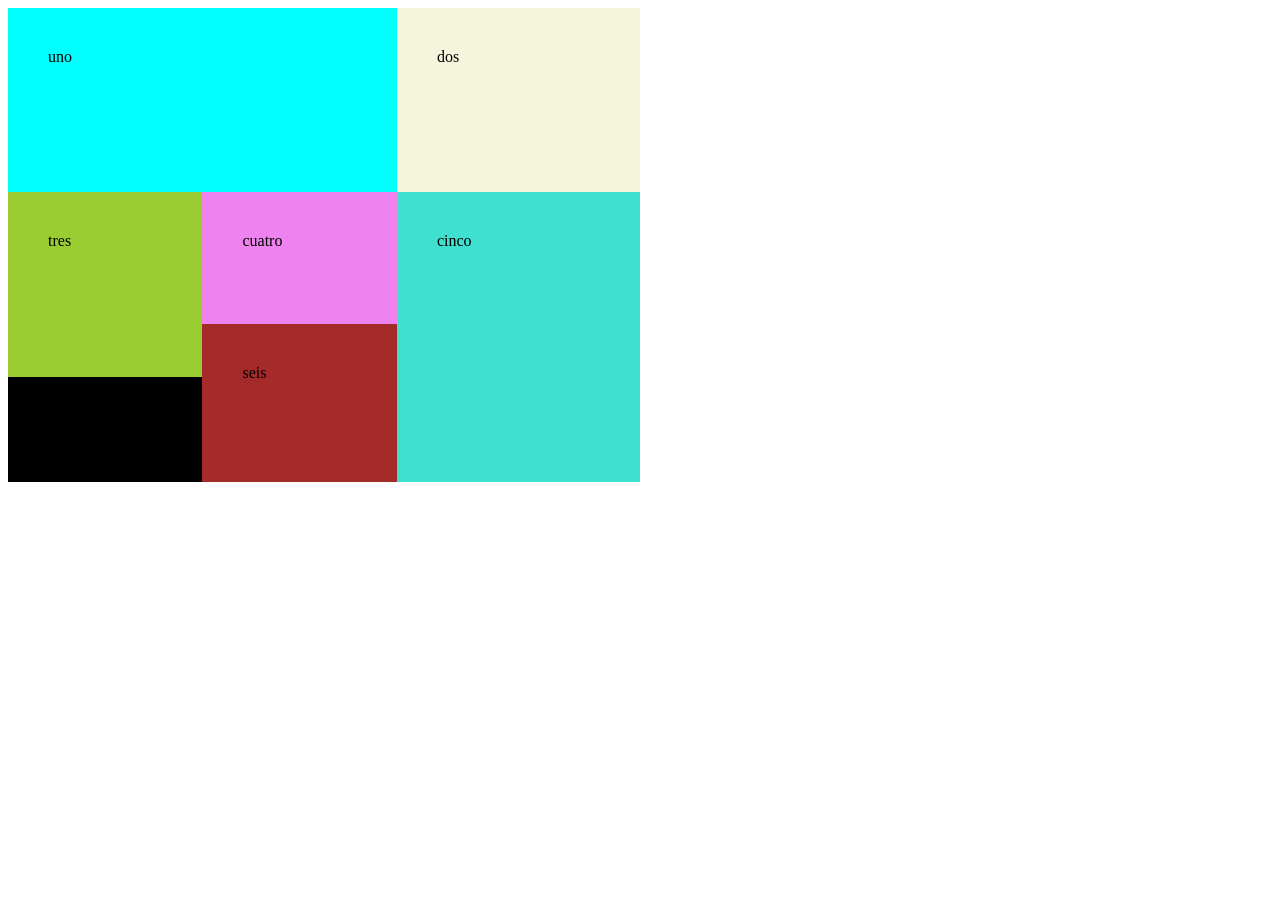
<file: page/grid.html>
<!DOCTYPE html>
<html lang="en">
<head>
    <meta charset="UTF-8">
    <meta name="viewport" content="width=device-width, initial-scale=1.0">
    <title>GRID</title>
    <link rel="stylesheet" href="../css/grid.css">
</head>
<body>
    <section>
        <article id="item-1" class="grilla">uno</article>
        <article id="item-2" class="grilla">dos</article>
        <article id="item-3" class="grilla">tres</article>
        <article id="item-4" class="grilla">cuatro</article>
        <article id="item-5" class="grilla">cinco</article>
        <article id="item-6" class="grilla">seis</article>
        <article id="item-7" class="grilla">siete</article>
    </section>
</body>
</html>
</file>
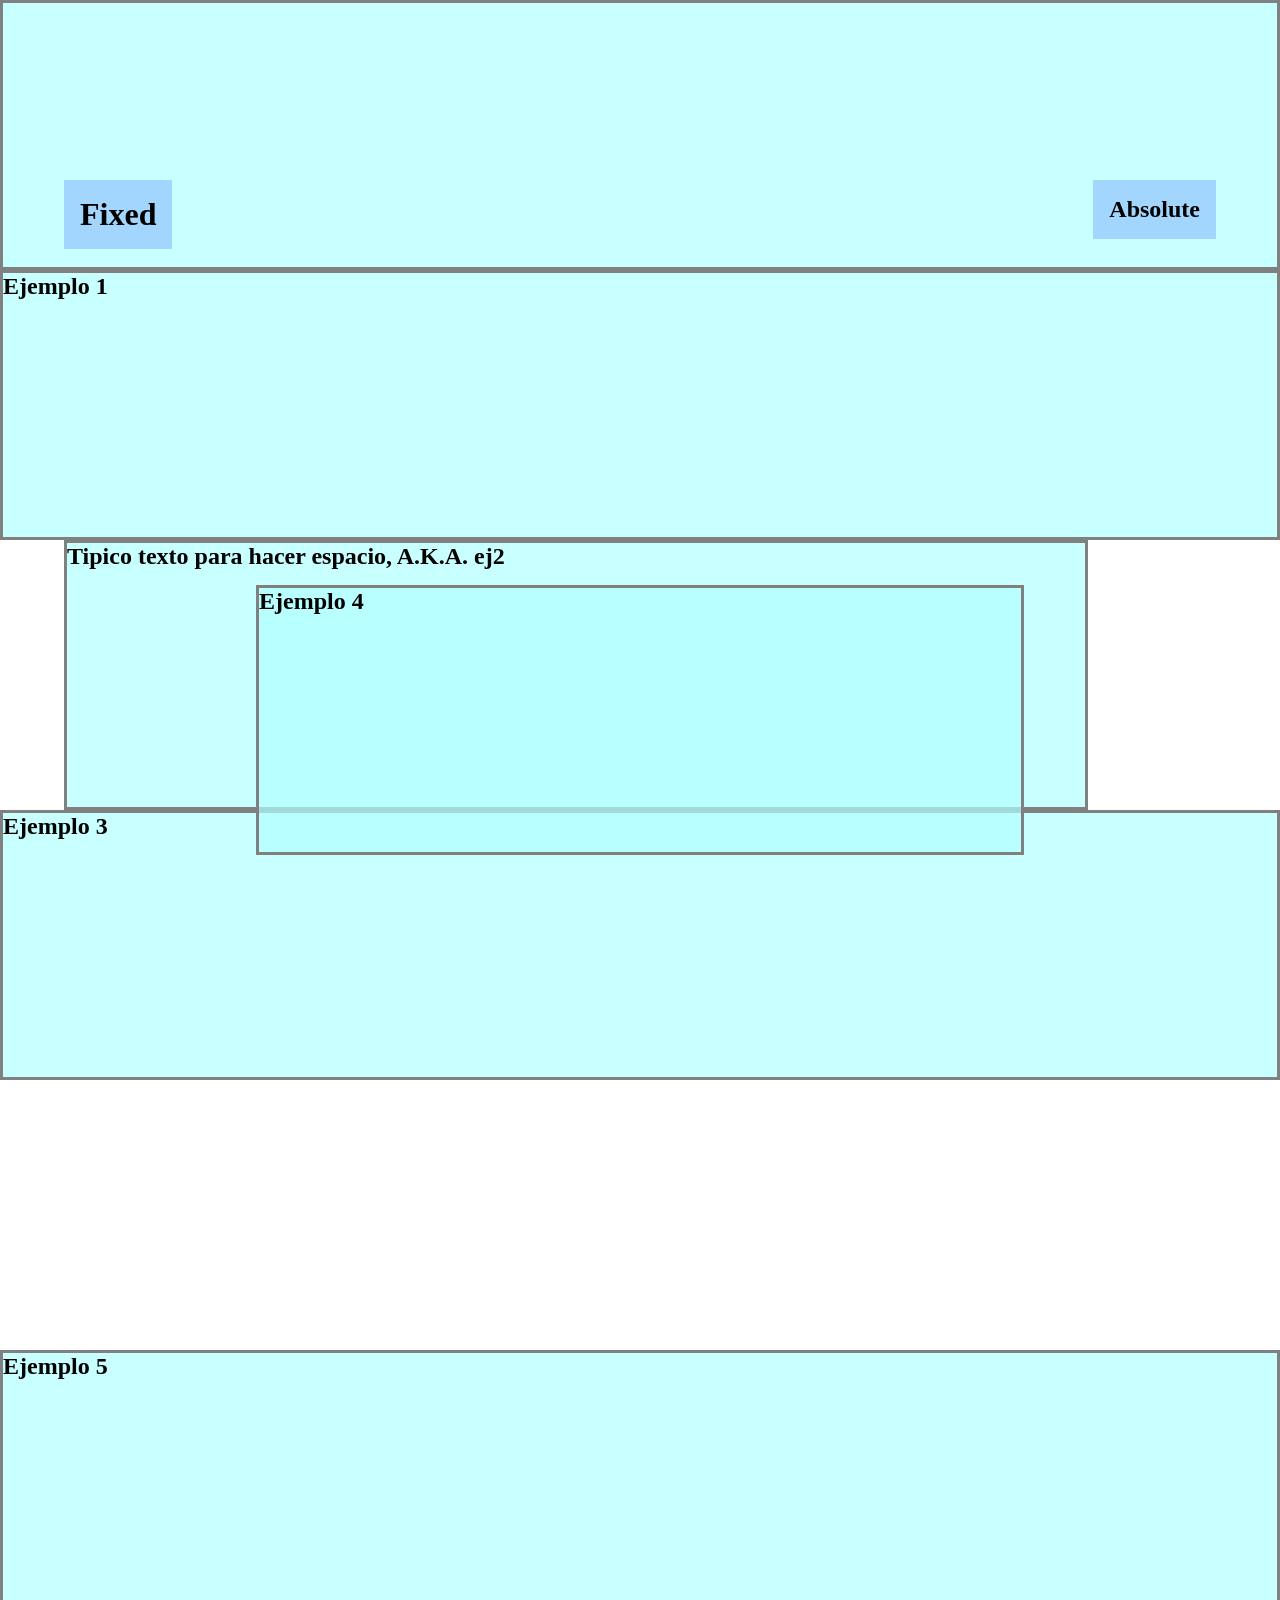
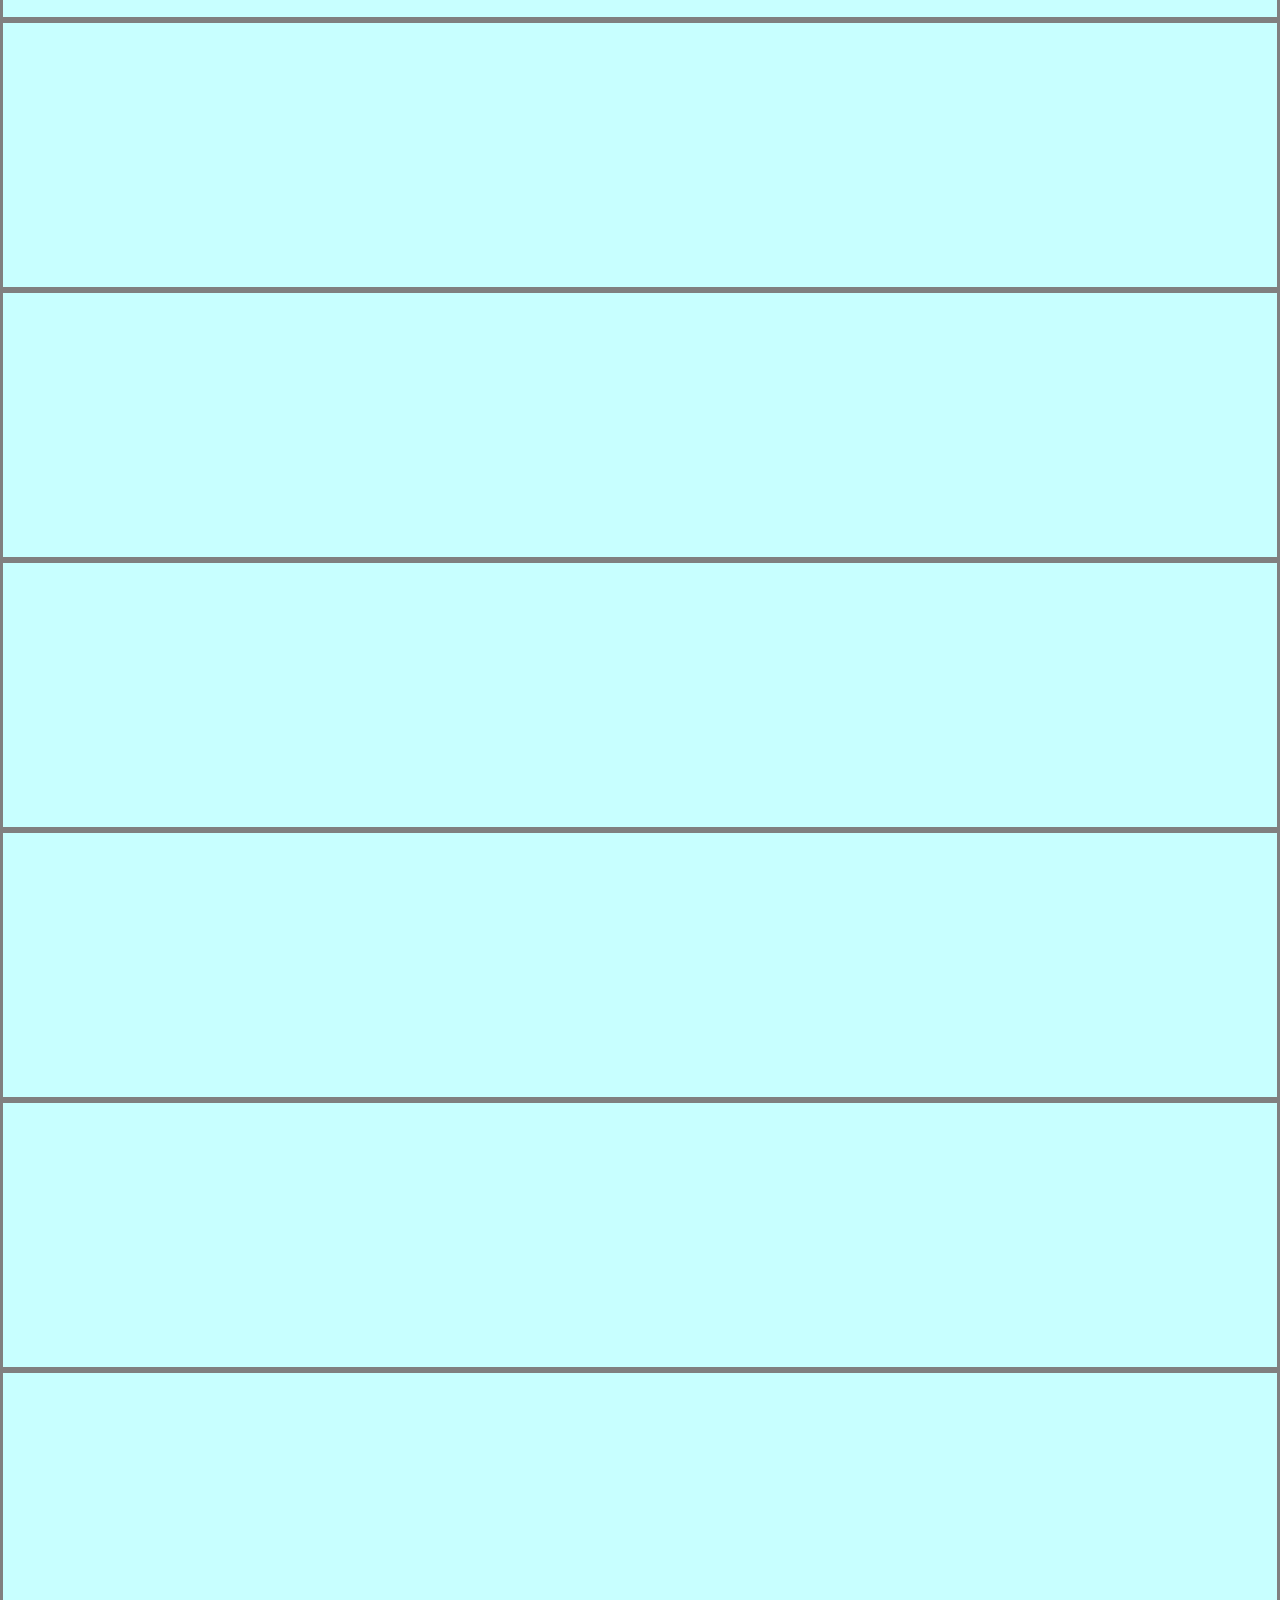
<file: page/position.html>
<!DOCTYPE html>
<html lang="es">
<head>
    <meta charset="UTF-8">
    <meta name="viewport" content="width=device-width, initial-scale=1.0">
    <title>Posicionamientos</title>
    <style>
        *{
            margin: 0;
            padding: 0;
            box-sizing: border-box;
        }
        div {
            background-color: rgba(177, 255, 255, 0.7);
            height: 30dvh;
            border: solid 3px gray;
        }
        header > * {
            background-color: rgb(163, 214, 255);
            top: 20%;
            padding: 1rem;
        }
        header h1{
            position:fixed;
            left: 5%;
        }
        header h2{
            position: absolute;
            right: 5%;
        }
        #ej2 {
            position: sticky;
            top: 5%;
            left: 5%;
            width: 80%;
        }
        #ej4 {
            position: sticky;
            bottom: 5%;
            width: 60%;
            margin: 0 auto;
        }
</style>
</head>
<body>
    <header>
        <h1>Fixed</h1>
        <h2>Absolute</h2>
    </header>
    <main>
        <div id="ej0"></div>
        <div id="ej1"><h2>Ejemplo 1</h2></div>
        <div id="ej2">
            <h2>Tipico texto para hacer espacio, A.K.A. ej2</h2>
        </div>
        <div id="ej3"><h2>Ejemplo 3</h2></div>
        <div id="ej4"><h2>Ejemplo 4</h2></div>
        <div id="ej5"><h2>Ejemplo 5</h2></div>
        <div></div>
        <div></div>
        <div></div>
        <div></div>
        <div></div>
        <div></div>
    </main>
</body>
</html>
</file>
<file: css/grid.css>
/* https://bentogrids.com/ */
body{
    min-height: 100vh;
    section{
        display: grid;
        aspect-ratio: 4/3;
        width: 50%;
        grid-template-columns: 4fr 4fr 5fr;
        grid-template-rows: 3.5fr 2.5fr 1fr 2fr;
        grid-template-areas: 
        "uno uno dos"
        "tres cuatro cinco" 
        "tres seis cinco"
        "siete seis cinco";
        .grilla{
            padding: 40px;
        }
        #item-1{
            grid-area: uno;
            background-color: aqua;
        }
        #item-2{
            grid-area: dos;
            background-color: beige;
        }
        #item-3{
            grid-area: tres;
            background-color: yellowgreen;
        }
        #item-4{
            grid-area: cuatro;
            background-color: violet;
        }
        #item-5{
            grid-area: cinco;
            background-color: turquoise;
        }
        #item-6{
            grid-area: seis;
            background-color: brown;
        }
        #item-7{
            grid-area: siete;
            background-color: black;
        }

    }
}
</file>
